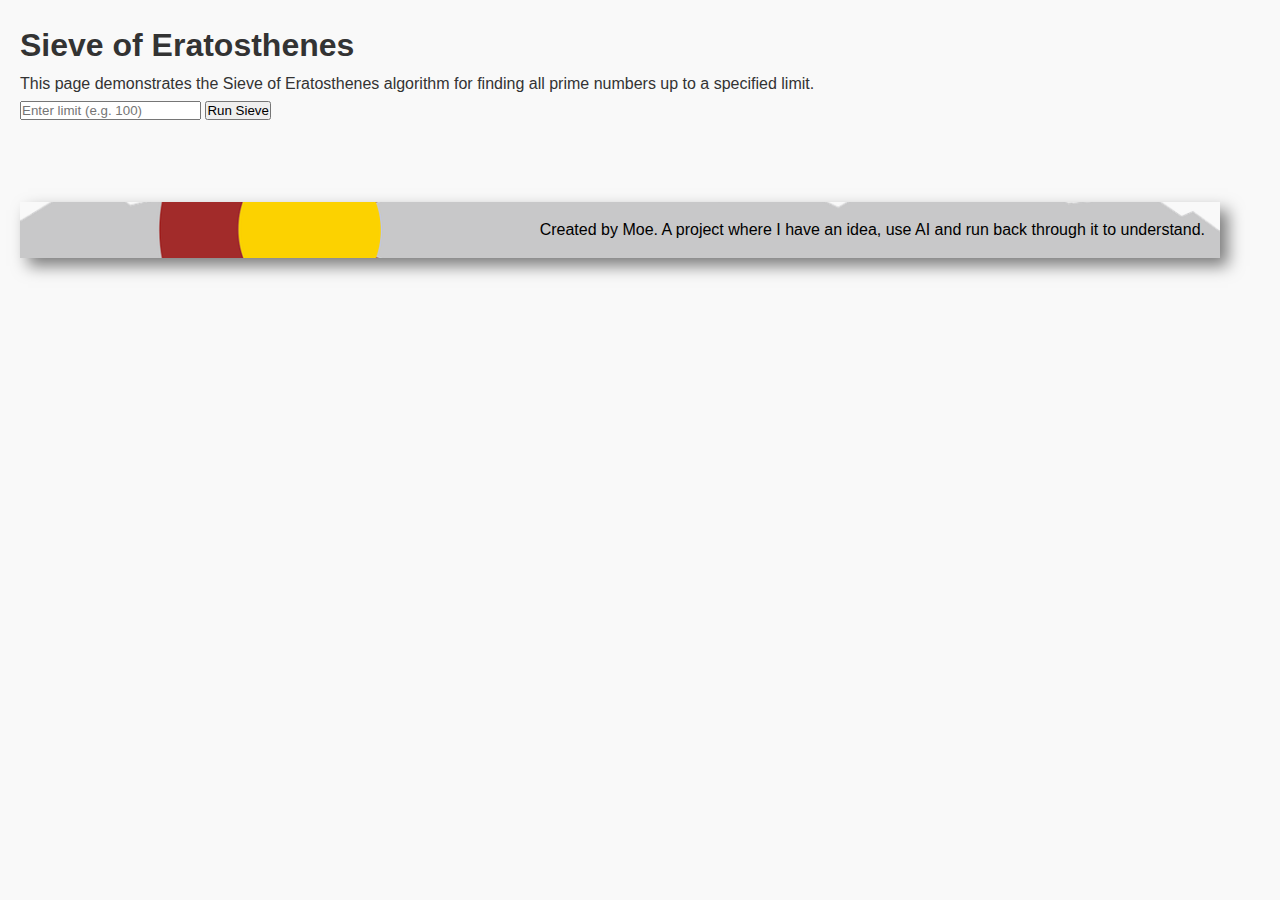
<file: seiveof.html>
<!DOCTYPE html>
<html lang="en">
<head>
    <meta charset="UTF-8">
    <meta name="viewport" content="width=device-width, initial-scale=1.0">
    <title>Sieve of Eratosthenes</title>
    <link rel="stylesheet" href="style.css">
    </head>
<body>
    <h1>Sieve of Eratosthenes</h1>
    <p>This page demonstrates the Sieve of Eratosthenes algorithm for finding all prime numbers up to a specified limit.</p>
    <input type="number" id="limitInput" placeholder="Enter limit (e.g. 100)" />
<button onclick="startSieve()">Run Sieve</button>
<div id="grid"></div>
<script>
    /*Really take your time and learn this. It is a great way to understand how functions work and how to use them in a real world application.*/
    function sleep(ms) {
  return new Promise(resolve => setTimeout(resolve, ms));
}

async function startSieve() {
  const limit = parseInt(document.getElementById("limitInput").value);
  const grid = document.getElementById("grid");
  grid.innerHTML = ""; // Clear previous run

  const isPrime = Array(limit + 1).fill(true);
  isPrime[0] = isPrime[1] = false;

  for (let i = 2; i <= limit; i++) {
    const cell = document.createElement("div");
    cell.className = "cell";
    cell.id = `cell-${i}`;
    cell.textContent = i;
    grid.appendChild(cell);
  }

  for (let i = 2; i * i <= limit; i++) {
    if (isPrime[i]) {
      for (let j = i * i; j <= limit; j += i) {
        isPrime[j] = false;
        await sleep(50); // Delay for visual effect
        document.getElementById(`cell-${j}`).classList.add("not-prime");
      }
    }
  }

  for (let i = 2; i <= limit; i++) {
    if (isPrime[i]) {
      document.getElementById(`cell-${i}`).classList.add("prime");
    }
  }
}
</script>
</body>
<footer>
    <p>Created by Moe. A project where I have an idea, use AI and run back through it to understand.</p>
    </footer>
</html>
</file>
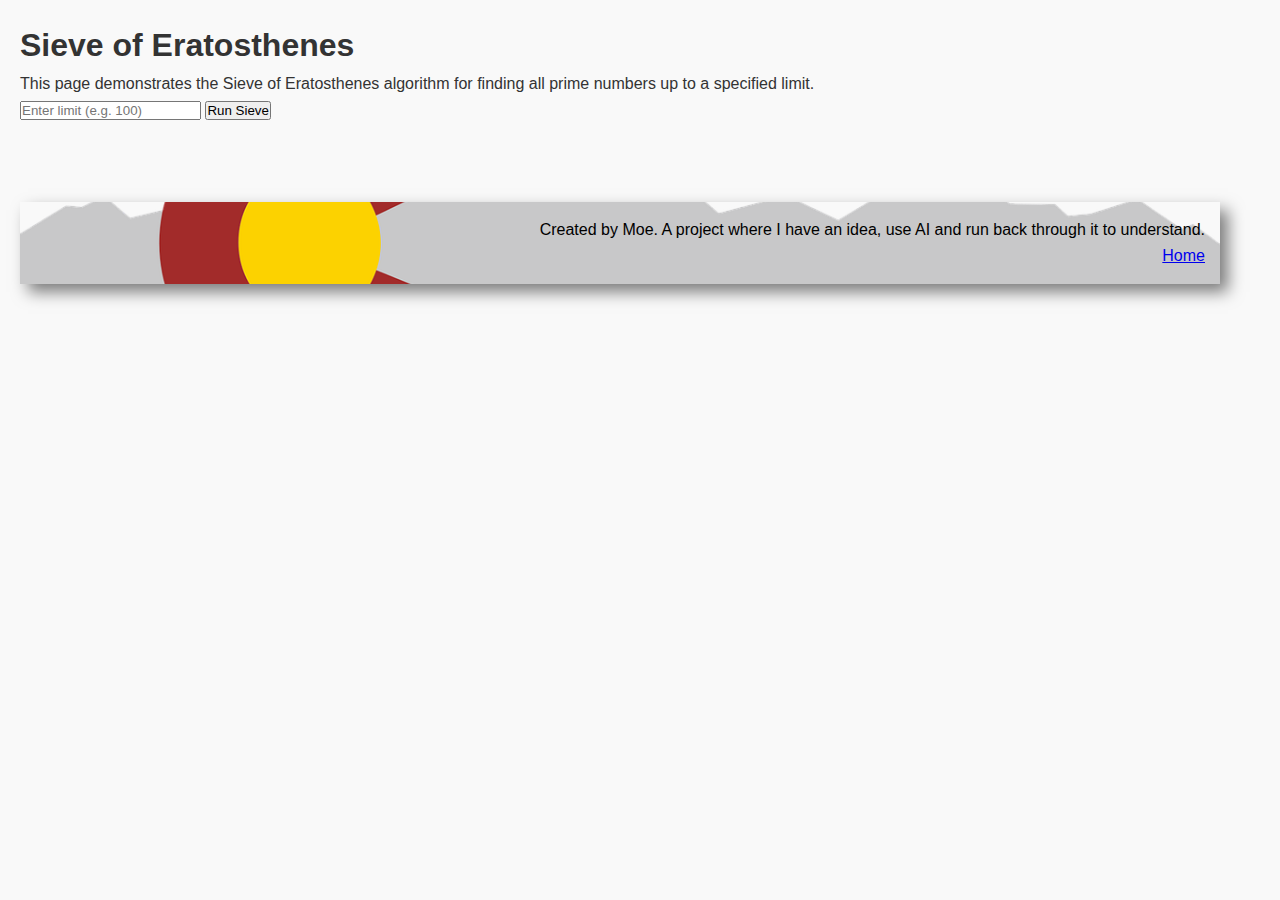
<file: sieveof.html>
<!DOCTYPE html>
<html lang="en">
<head>
    <meta charset="UTF-8">
    <meta name="viewport" content="width=device-width, initial-scale=1.0">
    <title>Sieve of Eratosthenes</title>
    <link rel="stylesheet" href="style.css">
    </head>
<body>
    <h1>Sieve of Eratosthenes</h1>
    <p>This page demonstrates the Sieve of Eratosthenes algorithm for finding all prime numbers up to a specified limit.</p>
    <input type="number" id="limitInput" placeholder="Enter limit (e.g. 100)" />
<button onclick="startSieve()">Run Sieve</button>
<div id="grid"></div>
<script>
    /*Really take your time and learn this. It is a great way to understand how functions work and how to use them in a real world application.*/
    function sleep(ms) {
  return new Promise(resolve => setTimeout(resolve, ms));
}

async function startSieve() {
  const limit = parseInt(document.getElementById("limitInput").value);
  const grid = document.getElementById("grid");
  grid.innerHTML = ""; // Clear previous run

  const isPrime = Array(limit + 1).fill(true);
  isPrime[0] = isPrime[1] = false;

  for (let i = 2; i <= limit; i++) {
    const cell = document.createElement("div");
    cell.className = "cell";
    cell.id = `cell-${i}`;
    cell.textContent = i;
    grid.appendChild(cell);
  }

  for (let i = 2; i * i <= limit; i++) {
    if (isPrime[i]) {
      for (let j = i * i; j <= limit; j += i) {
        isPrime[j] = false;
        await sleep(50); // Delay for visual effect
        document.getElementById(`cell-${j}`).classList.add("not-prime");
      }
    }
  }

  for (let i = 2; i <= limit; i++) {
    if (isPrime[i]) {
      document.getElementById(`cell-${i}`).classList.add("prime");
    }
  }
}
</script>
</body>
<footer>
    <p>Created by Moe. A project where I have an idea, use AI and run back through it to understand.</p>
    <div class="footer-links">
        <a href="index.html">Home</a>
    </footer>
</html>
</file>
<file: style.css>
/* Reset and Base Styles */
* {
  margin: 0;
  padding: 0;
  box-sizing: border-box;
}

body {
  font-family: 'Segoe UI', sans-serif;
  line-height: 1.6;
  background-color: #f9f9f9;
  color: #333;
  padding: 20px;
}

/* Header and Navigation */
.image-header {
  position: relative;
  text-align: 100%;
  max-width: 600px;
}
.image-header img {
  width: 100%;
  height: auto;
  display: block;
  box-shadow: 8px 8px 15px rgba(0, 0, 0, 0.5);
}
.overlay-title {
  position: absolute;
  top: 10%;
  left: 50%;
  transform: translate(-50%);
  color: #ffffff;
  font-size: 3em;
  text-shadow: 2px 2px 4px rgba(0, 0, 0, 0.7);
  padding: 10px;
}
.overlay-banner {
  position: absolute;
  top: 20%;
  left: 50%;
  transform: translate(-50%);
  color: #ffffff;
  font-size: 1.2em;
  text-shadow: 2px 2px 4px rgba(0, 0, 0, 0.7);
  padding: 5px;
}
nav {
  margin-top: 10px;
}

nav a {
  color: #363636;
  text-align: center;
  display: inline-block;
  text-decoration: whitesmoke;
  margin: 0 15px;
  font-weight: bold;
}

nav a:hover {
  text-decoration: underline;
}
.about{
 display: flex;
 align-items: center;
  justify-content: space-between;
  gap: 20px;
}
.about img {
  width: 5%;
  height: auto;
  border-radius: 8px;
  box-shadow: 0 2px 4px rgba(0, 0, 0, 0.1);
}
.about p {
  flex: 1;
  font-family: 'Arial', sans-serif;
  font-size: 1.1em;
  line-height: 1.5;
  color: #555;
}

/* Main Content */
main {
  max-width: 960px;
  margin: 30px auto;
  padding: 20px;
  background-color: #ffffff;
  box-shadow: 0 0 10px rgba(0, 0, 0, 0.1);
}

/* Footer */
footer {
  text-align: right;
  padding: 15px;
  margin-top: 80px;
  margin-right: 40px;
  color: #000000;
  background-image: url('images/coflagsm.png');
  background-size: cover;
  background-position: center;
  background-repeat: no-repeat;
  box-shadow: 8px 8px 15px rgba(0, 0, 0, 0.5);
}
/* Image Styles */
img {
  max-width: 100%;
  height: auto;
  display: block;
  margin: 20px auto;
  image-rendering: optimizeQuality;
  align-self:last baseline;
}
/* Responsive Layout */
@media (max-width: 600px) {
  body {
    padding: 10px;
  }
  nav a {
    display: block;
    margin: 10px 0;
  }

  main {
    font-size: 1em;
    margin: 15px;
    padding: 15px;
  }
  .about {
    flex-direction: column;
    align-items: center;
  }
  
  .about img {
    width: 80%;
    margin-bottom: 20px;
  }
  
  .about p {
    text-align: center;
    font-size: 1em;
  }
}
</file>
